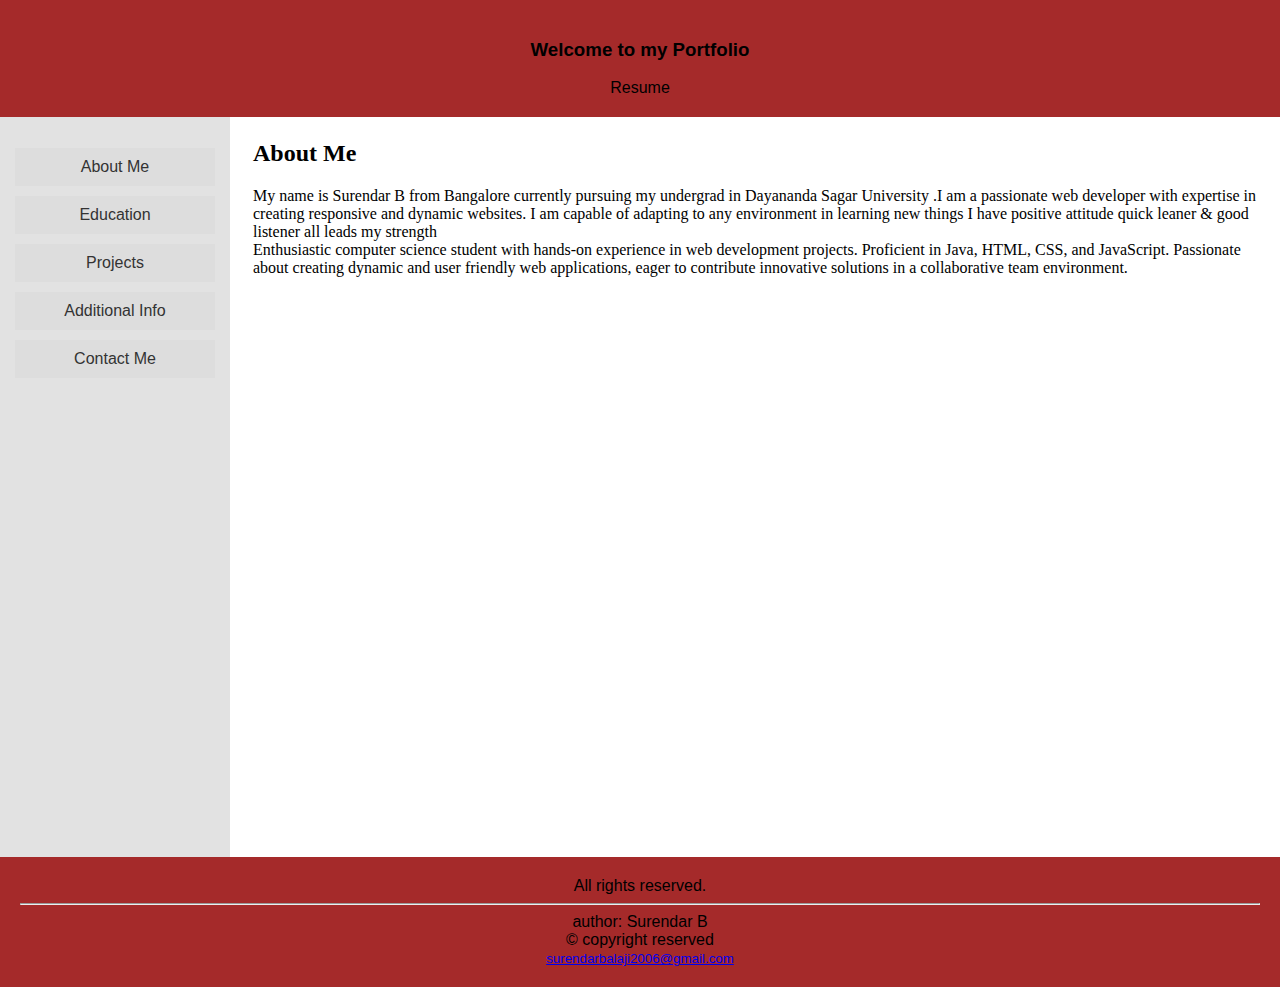
<file: index.html>
<!DOCTYPE html>
<html lang="en">
<head>
    <meta charset="UTF-8">
    <meta name="viewport" content="width=device-width, initial-scale=1.0">
    <title>Personal Resume</title>
    <link rel="stylesheet" href="styles.css">
    <script src="script.js" defer></script>
</head>
<body>
    
    <header style="background-color: brown;">
        <h3>Welcome to my Portfolio</h3>
        <div id="headerContent"></div>
    </header>

    
    <main>
        <nav>
            <ul>
                <li><a href="aboutme.html" onclick="loadContent('aboutme.html')">About Me</a></li>
                <li><a href="education.html" onclick="loadContent('education.html')">Education</a></li>
                <li><a href="project.html" onclick="loadContent('project.html')">Projects</a></li>
                <li><a href="additionalinfo.html" onclick="loadContent('additionalinfo.html')">Additional Info</a></li>
                <li><a href="contactme.html" onclick="loadContent('contactme.html')">Contact Me</a></li>
            </ul>
        </nav>

        
        <section id="contentSection">
            <iframe id="contentFrame" src="aboutme.html"></iframe>
        </section>
    </main>

    
    <footer style="background-color: brown;">
        <div id="footerContent"></div>
        <hr>
        author: Surendar B <br>
        &copy; copyright reserved <br>
        <small><a href="surendarbalaji2006@gmail.com">surendarbalaji2006@gmail.com</a></small>
    </footer>
</body>
</html>
</file>
<file: styles.css>
body {
    font-family: Arial, sans-serif;
    margin: 0;
    padding: 0;
}

header, footer {
    background-color: #f1f1f1;
    text-align: center;
    padding: 20px;
}

main {
    display: flex;
    height: calc(100vh - 160px); 
}

nav {
    background-color: #e2e2e2;
    padding: 15px;
    width: 200px;
}

nav ul {
    list-style-type: none;
    padding: 0;
}

nav ul li {
    margin: 10px 0;
}

nav ul li a {
    text-decoration: none;
    color: #333;
    display: block;
    padding: 10px;
    background-color: #ddd;
    text-align: center;
}

nav ul li a:hover {
    background-color: #ccc;
}

#contentSection {
    flex-grow: 1;
    padding: 15px;
}

iframe {
    width: 100%;
    height: 100%;
    border: none;
}

footer {
    background-color: #f1f1f1;
    text-align: center;
    padding: 20px;
}
</file>
